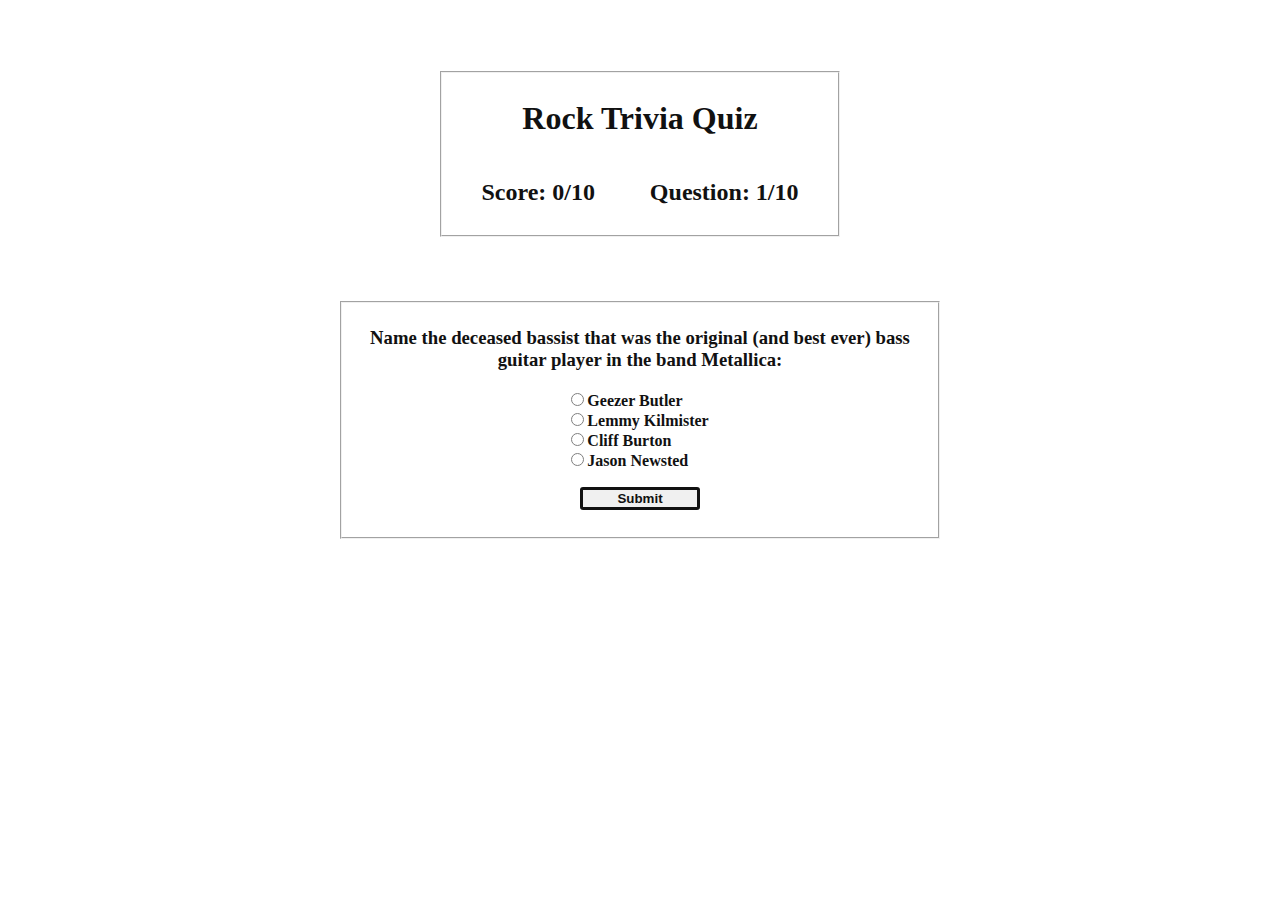
<file: index.html>
<!DOCTYPE html>
<html lang="en">
    <head>
        <meta charset="utf-8">
        <meta name="viewport" content="width=device-width">
        <meta name="description" content="Rock Music Trivia Quiz">
        <link rel="stylesheet" type="text/css" href="main.css">
        <title>Rock Quiz App</title>
    </head>
    <body>
        <header>
            <div class="parent-containers">
                <fieldset class="top-container">
                    <div class="quiz-title">
                        <h1>Rock Trivia Quiz</h1>
                    </div>
                    <div class ="progress-container">
                        <div class="score">
                            <h2>Score: 0/10</h2>
                        </div>
                        <div class="question-number">
                            <h2>Question: 1/10</h2>
                        </div>
                    </div>
                </fieldset>
            </div>
        </header>

        <main>
            <div class="parent-containers">
                <form>
                    <fieldset class="bottom-container">
                        <div>
                            <h3>Name the deceased bassist that was the original (and best ever) bass guitar player in the band Metallica:</h3>
                        </div>
                        <div class="select-answer">
                            <input type="radio" name="chooseone" value="Geezer Butler"><label for="Geezer Butler">Geezer Butler</label><br>
                            <input type="radio" name="chooseone" value="Lemmy Kilmister"><label for="Lemmy Kilmister">Lemmy Kilmister</label><br>
                            <input type="radio" name="chooseone" value="Cliff Burton"><label for="Cliff Burton">Cliff Burton</label><br>
                            <input type="radio" name="chooseone" value="Jason Newsted"><label for="Jason Newsted">Jason Newsted</label>
                        </div>
                        <div>
                            <button type="button">Submit</button>
                        </div>
                    </fieldset>
                </form>
            </div>
        </main>
    </body>
</html>
</file>
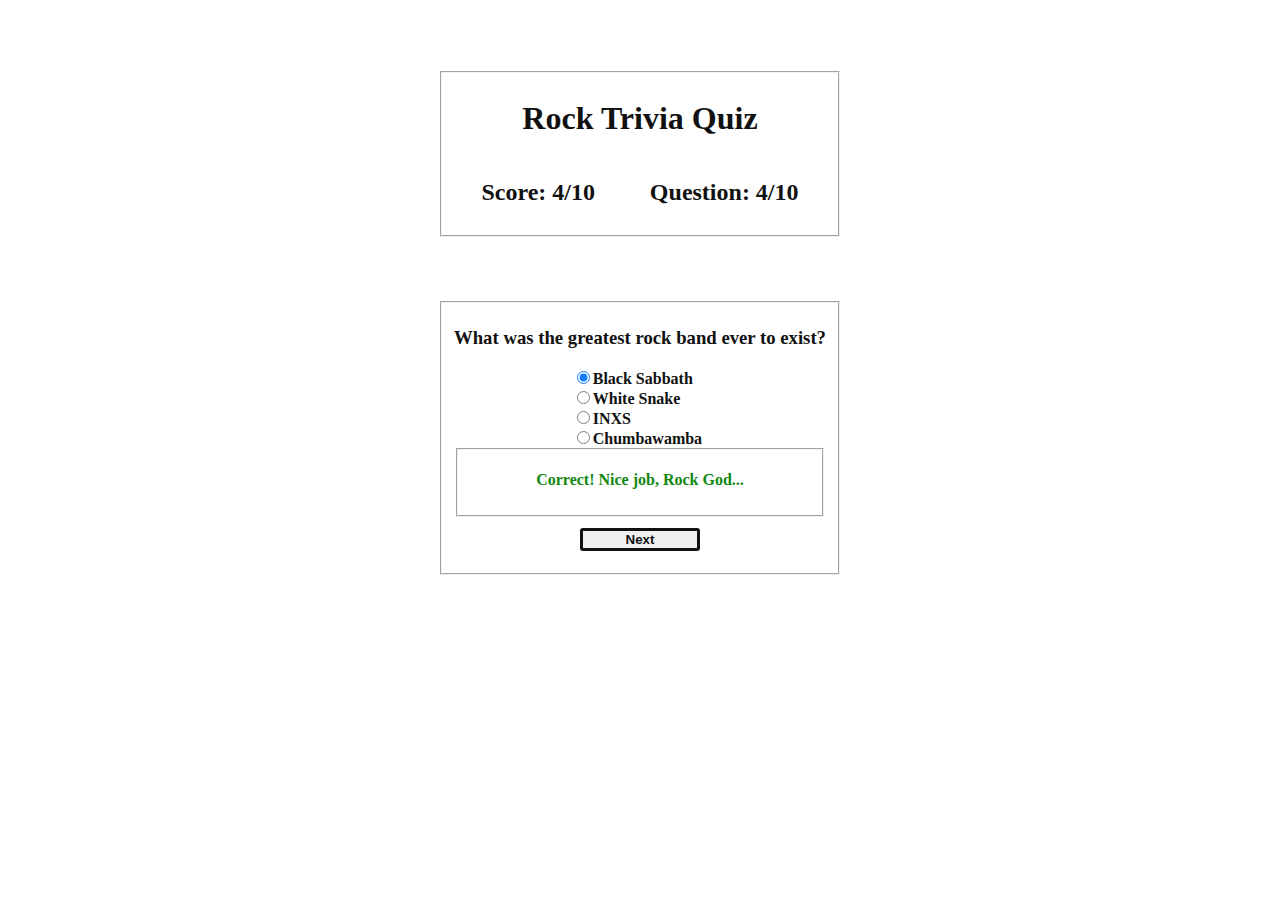
<file: correct.html>
<!DOCTYPE html>
<html lang="en">
    <head>
            <meta charset="utf-8">
            <meta name="viewport" content="width=device-width">
            <meta name="description" content="Rock Music Trivia Quiz">
        <title>Rock Quiz App</title>
        <style>
            * {
                box-sizing: border-box;
            }
            body {
                align-content: center;
                background-image: url("http://img.wennermedia.com/social/rs-black-sabbath-e777e412-7a2a-4782-b108-63871f9a2976.jpg");
            }
            .progress-container {
                display: flex;
                justify-content: space-around;
            }
            .select-answer {
                text-align: left;
            }
            .select-answer input {
                margin-left: 33%;
            }
            p, label, button {
                font-weight: bold;
            }
            .parent-containers {
                width: 100%;
                display: flex;
                justify-content: center;
                margin: 5% 0;
            }
            .top-container {
                text-align: center;
                background-color: white;
                opacity: .93;
                min-width: 400px;
                max-width: 600px;
            }
            .bottom-container {
                text-align: center;
                background-color: white;
                opacity: .93;
                min-width: 400px;
                max-width: 600px;
            }

            button {
                border: 3px solid black;
                border-radius: 3px;
                width: 120px;
                height: auto;
                cursor: pointer;
                margin: 3% 0;
            }
            button:hover {
                background-color:black;
                color: white;
            }
            .feedback {
                text-align: center;
            }
            .feedback-text {
                color: green;
            }
        </style>
    </head>
    <body>
        <header>
            <div class="parent-containers">
                <fieldset class="top-container">
                    <div class="quiz-title">
                        <h1>Rock Trivia Quiz</h1>
                    </div>
                    <div class ="progress-container">
                        <div class="score">
                            <h2>Score: 4/10</h2>
                        </div>
                        <div class="question-number">
                            <h2>Question: 4/10</h2>
                        </div>
                    </div>
                </fieldset>
            </div>
        </header>

        <main>
            <div class="parent-containers">
                <form>
                    <fieldset class="bottom-container">
                        <div>
                            <h3>What was the greatest rock band ever to exist?</h3>
                        </div>
                        <div class="select-answer">
                            <input type="radio" name="chooseone" checked="true" value="Black Sabbath"><label for="Black Sabbath">Black Sabbath</label><br>
                            <input type="radio" name="chooseone" value="White Snake"><label for="White Snake">White Snake</label><br>
                            <input type="radio" name="chooseone" value="INXS"><label for="INXS">INXS</label><br>
                            <input type="radio" name="chooseone" value="Chumbawamba"><label for="Chumbawamba">Chumbawamba</label>
                            <fieldset class="feedback">
                                <p class="feedback-text">Correct! Nice job, Rock God...</p>
                            </fieldset>
                        </div>
                        <div>
                            <button type="button">Next</button>
                        </div>
                    </fieldset>
                </form>
            </div>
        </main>
    </body>
</html>
</file>
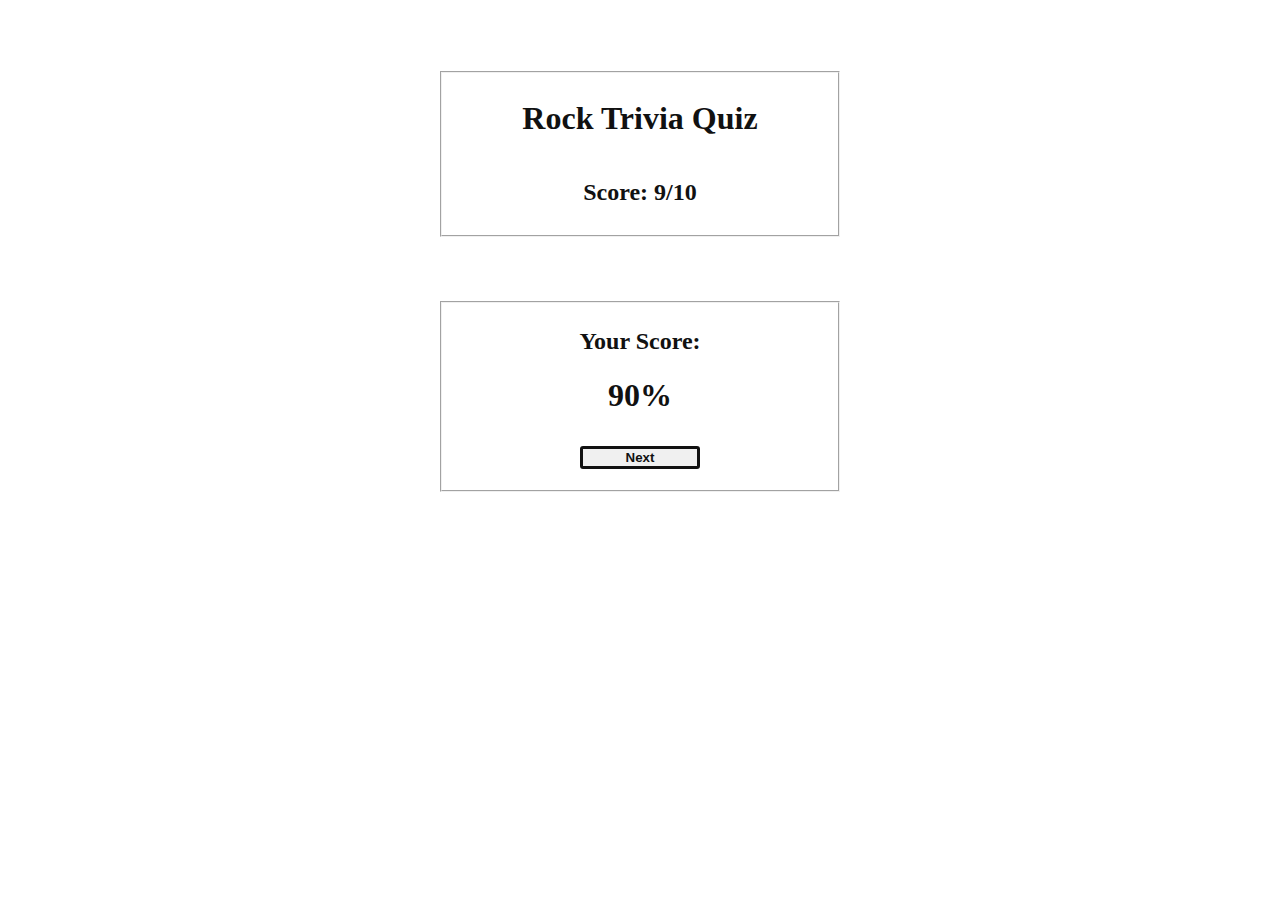
<file: finalScore.html>
<!DOCTYPE html>
<html lang="en">
    <head>
            <meta charset="utf-8">
            <meta name="viewport" content="width=device-width">
            <meta name="description" content="Rock Music Trivia Quiz">
        <title>Rock Quiz App</title>
        <style>
            * {
                box-sizing: border-box;
            }
            body {
                align-content: center;
                background-image: url("http://img.wennermedia.com/social/rs-black-sabbath-e777e412-7a2a-4782-b108-63871f9a2976.jpg");
            }
            .progress-container {
                display: flex;
                justify-content: space-around;
            }
            .question-number {
                display: none;
            }
            .select-answer {
                display: none;
            }
            p, label, button {
                font-weight: bold;
            }
            .parent-containers {
                width: 100%;
                display: flex;
                justify-content: center;
                margin: 5% 0;
            }
            .top-container {
                text-align: center;
                background-color: white;
                opacity: .93;
                min-width: 400px;
                max-width: 600px;
            }
            .bottom-container {
                text-align: center;
                background-color: white;
                opacity: .93;
                min-width: 400px;
                max-width: 600px;
            }
            .final-score {
                text-align: center;
            }
            button {
                border: 3px solid black;
                border-radius: 3px;
                width: 120px;
                height: auto;
                cursor: pointer;
                margin: 3% 0;
            }
            button:hover {
                background-color:black;
                color: white;
            }
        </style>
    </head>

    <body>

        <header>
            <div class="parent-containers">
                <fieldset class="top-container">

                    <div class="quiz-title">
                        <h1>Rock Trivia Quiz</h1>
                    </div>
                    
                    <div class ="progress-container">

                        <div class="score">
                            <h2>Score: 9/10</h2>
                        </div>

                        <div class="question-number">
                            <h2>Question: 10/10</h2>
                        </div>

                    </div>

                </fieldset>
            </div>
        </header>

        <main>
            <div class="parent-containers">
                <form>
                    <fieldset class="bottom-container">

                            <div class="final-score">
                                <h2>Your Score:</h1>
                                <h1>90%</h1>
                            </div>
                        
                            <div class="select-answer">
                                <input type="radio" name="chooseone" value="Black Sabbath"><label for="Black Sabbath">Black Sabbath</label><br>
                                <input type="radio" name="chooseone" value="White Snake"><label for="White Snake">White Snake</label><br>
                                <input type="radio" name="chooseone" value="INXS"><label for="INXS">INXS</label><br>
                                <input type="radio" name="chooseone" value="Chumbawamba"><label for="Chumbawamba">Chumbawamba</label>
                            </div>
                        
                            <div>
                                <button type="button">Next</button>
                            </div>

                    </fieldset>
                </form>
            </div>
        </main>

    </body>
</html>
</file>
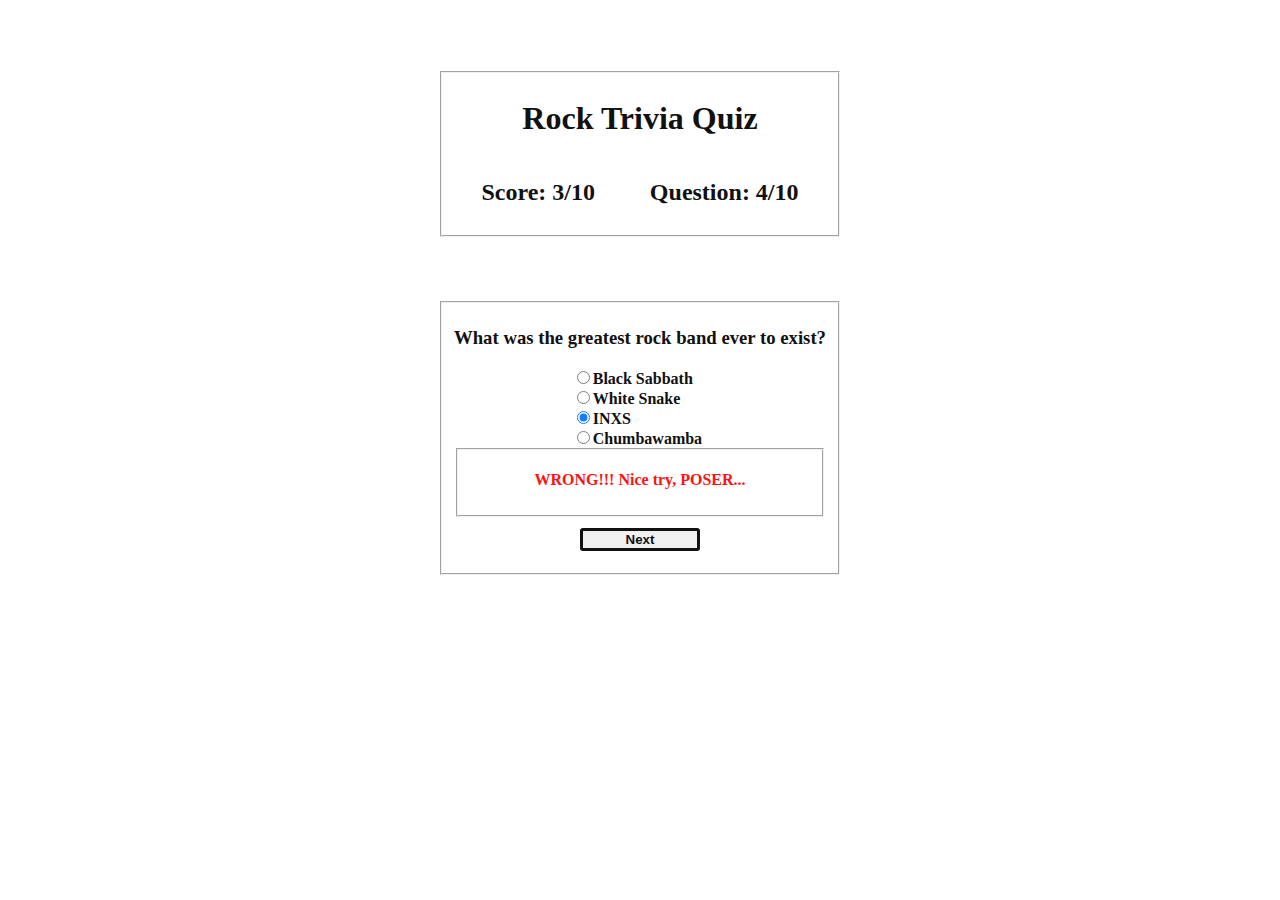
<file: incorrect.html>
<!DOCTYPE html>
<html lang="en">
    <head>
            <meta charset="utf-8">
            <meta name="viewport" content="width=device-width">
            <meta name="description" content="Rock Music Trivia Quiz">
        <title>Rock Quiz App</title>
        <style>
            * {
                box-sizing: border-box;
            }
            body {
                align-content: center;
                background-image: url("http://img.wennermedia.com/social/rs-black-sabbath-e777e412-7a2a-4782-b108-63871f9a2976.jpg");
            }
            .progress-container {
                display: flex;
                justify-content: space-around;
            }
            .select-answer {
                text-align: left;
            }
            .select-answer input {
                margin-left: 33%;
            }
            p, label, button {
                font-weight: bold;
            }
            .parent-containers {
                width: 100%;
                display: flex;
                justify-content: center;
                margin: 5% 0;
            }
            .top-container {
                text-align: center;
                background-color: white;
                opacity: .93;
                min-width: 400px;
                max-width: 600px;
            }
            .bottom-container {
                text-align: center;
                background-color: white;
                opacity: .93;
                min-width: 400px;
                max-width: 600px;
            }

            button {
                border: 3px solid black;
                border-radius: 3px;
                width: 120px;
                height: auto;
                cursor: pointer;
                margin: 3% 0;
            }
            button:hover {
                background-color:black;
                color: white;
            }
            .feedback {
                text-align: center;
            }
            .feedback-text {
                color: red;
            }
        </style>
    </head>
    <body>
        <header>
            <div class="parent-containers">
                <fieldset class="top-container">
                    <div class="quiz-title">
                        <h1>Rock Trivia Quiz</h1>
                    </div>
                    <div class ="progress-container">
                        <div class="score">
                            <h2>Score: 3/10</h2>
                        </div>
                        <div class="question-number">
                            <h2>Question: 4/10</h2>
                        </div>
                    </div>
                </fieldset>
            </div>
        </header>

        <main>
            <div class="parent-containers">
                <form>
                    <fieldset class="bottom-container">
                        <div>
                            <h3>What was the greatest rock band ever to exist?</h3>
                        </div>
                        <div class="select-answer">
                            <input type="radio" name="chooseone" value="Black Sabbath"><label for="Black Sabbath">Black Sabbath</label><br>
                            <input type="radio" name="chooseone" value="White Snake"><label for="White Snake">White Snake</label><br>
                            <input type="radio" name="chooseone" checked="true" value="INXS"><label for="INXS">INXS</label><br>
                            <input type="radio" name="chooseone" value="Chumbawamba"><label for="Chumbawamba">Chumbawamba</label>
                            <fieldset class="feedback">
                                <p class="feedback-text">WRONG!!! Nice try, POSER...</p>
                            </fieldset>
                        </div>
                        <div>
                            <button type="button">Next</button>
                        </div>
                    </fieldset>
                </form>
            </div>
        </main>
    </body>
</html>
</file>
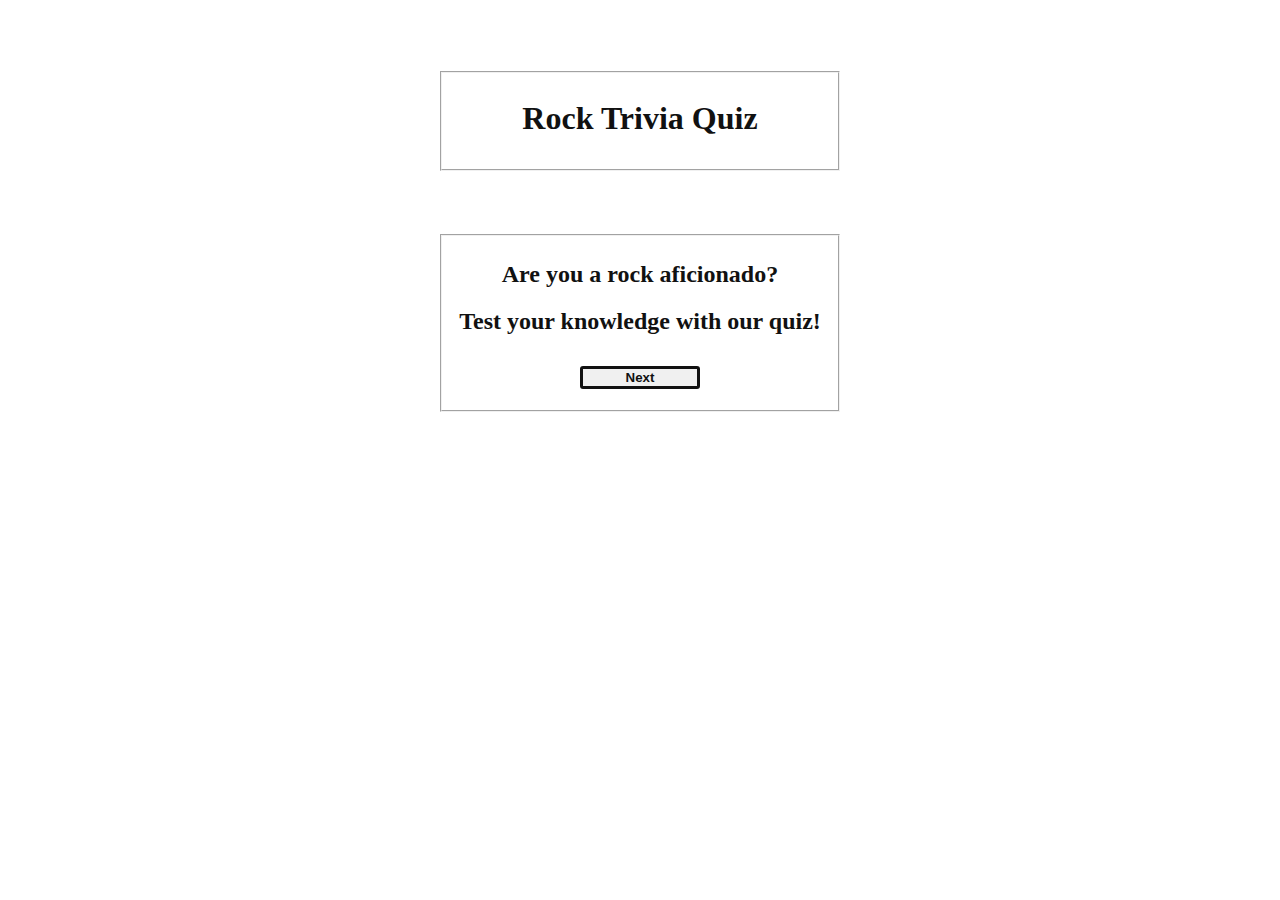
<file: intro.html>
<!DOCTYPE html>
<html lang="en">
    <head>
            <meta charset="utf-8">
            <meta name="viewport" content="width=device-width">
            <meta name="description" content="Rock Music Trivia Quiz">
        <title>Rock Quiz App</title>
        <style>
            * {
                box-sizing: border-box;
            }
            body {
                align-content: center;
                background-image: url("http://img.wennermedia.com/social/rs-black-sabbath-e777e412-7a2a-4782-b108-63871f9a2976.jpg");
            }
            .progress-container {
                display: none;
            }
            .question-number {
                display: none;
            }
            .select-answer {
                display: none;
            }
            p, label, button {
                font-weight: bold;
            }
            .parent-containers {
                width: 100%;
                display: flex;
                justify-content: center;
                margin: 5% 0;
            }
            .top-container {
                text-align: center;
                background-color: white;
                opacity: .93;
                min-width: 400px;
                max-width: 600px;
            }
            .bottom-container {
                text-align: center;
                background-color: white;
                opacity: .93;
                min-width: 400px;
                max-width: 600px;
            }
            .final-score {
                text-align: center;
            }
            button {
                border: 3px solid black;
                border-radius: 3px;
                width: 120px;
                height: auto;
                cursor: pointer;
                margin: 3% 0;
            }
            button:hover {
                background-color:black;
                color: white;
            }
        </style>
    </head>

    <body>

        <header>
            <div class="parent-containers">
                <fieldset class="top-container">

                    <div class="quiz-title">
                        <h1>Rock Trivia Quiz</h1>
                    </div>
                    
                    <div class ="progress-container">

                        <div class="score">
                            <h2>Score: 9/10</h2>
                        </div>

                        <div class="question-number">
                            <h2>Question: 10/10</h2>
                        </div>

                    </div>

                </fieldset>
            </div>
        </header>

        <main>
            <div class="parent-containers">
                <form>
                    <fieldset class="bottom-container">

                            <div class="final-score">
                                <h2>Are you a rock aficionado?</h1>
                                <h2>Test your knowledge with our quiz!</h2>
                            </div>
                        
                            <div class="select-answer">
                                <input type="radio" name="chooseone" value="Black Sabbath"><label for="Black Sabbath">Black Sabbath</label><br>
                                <input type="radio" name="chooseone" value="White Snake"><label for="White Snake">White Snake</label><br>
                                <input type="radio" name="chooseone" value="INXS"><label for="INXS">INXS</label><br>
                                <input type="radio" name="chooseone" value="Chumbawamba"><label for="Chumbawamba">Chumbawamba</label>
                            </div>
                        
                            <div>
                                <button type="button">Next</button>
                            </div>

                    </fieldset>
                </form>
            </div>
        </main>

    </body>
</html>
</file>
<file: main.css>
* {
    box-sizing: border-box;
}
body {
    align-content: center;
    background-image: url("http://img.wennermedia.com/social/rs-black-sabbath-e777e412-7a2a-4782-b108-63871f9a2976.jpg");
    background-size: contain;
    background-position: center;
}
.progress-container {
    display: flex;
    justify-content: space-around;
}
.select-answer {
    text-align: left;
}
.select-answer input {
    margin-left: 38%;
}
p, label, button {
    font-weight: bold;
}
.parent-containers {
    width: 100%;
    display: flex;
    justify-content: center;
    margin: 5% 0;
}
.top-container {
    text-align: center;
    background-color: white;
    opacity: .93;
    min-width: 400px;
    max-width: 600px;
}
.bottom-container {
    text-align: center;
    background-color: white;
    opacity: .93;
    min-width: 400px;
    max-width: 600px;
}

button {
    border: 3px solid black;
    border-radius: 3px;
    width: 120px;
    height: auto;
    cursor: pointer;
    margin: 3% 0;
}
button:hover {
    background-color:black;
    color: white;
}
.feedback-text {
    color: green;
}
</file>
